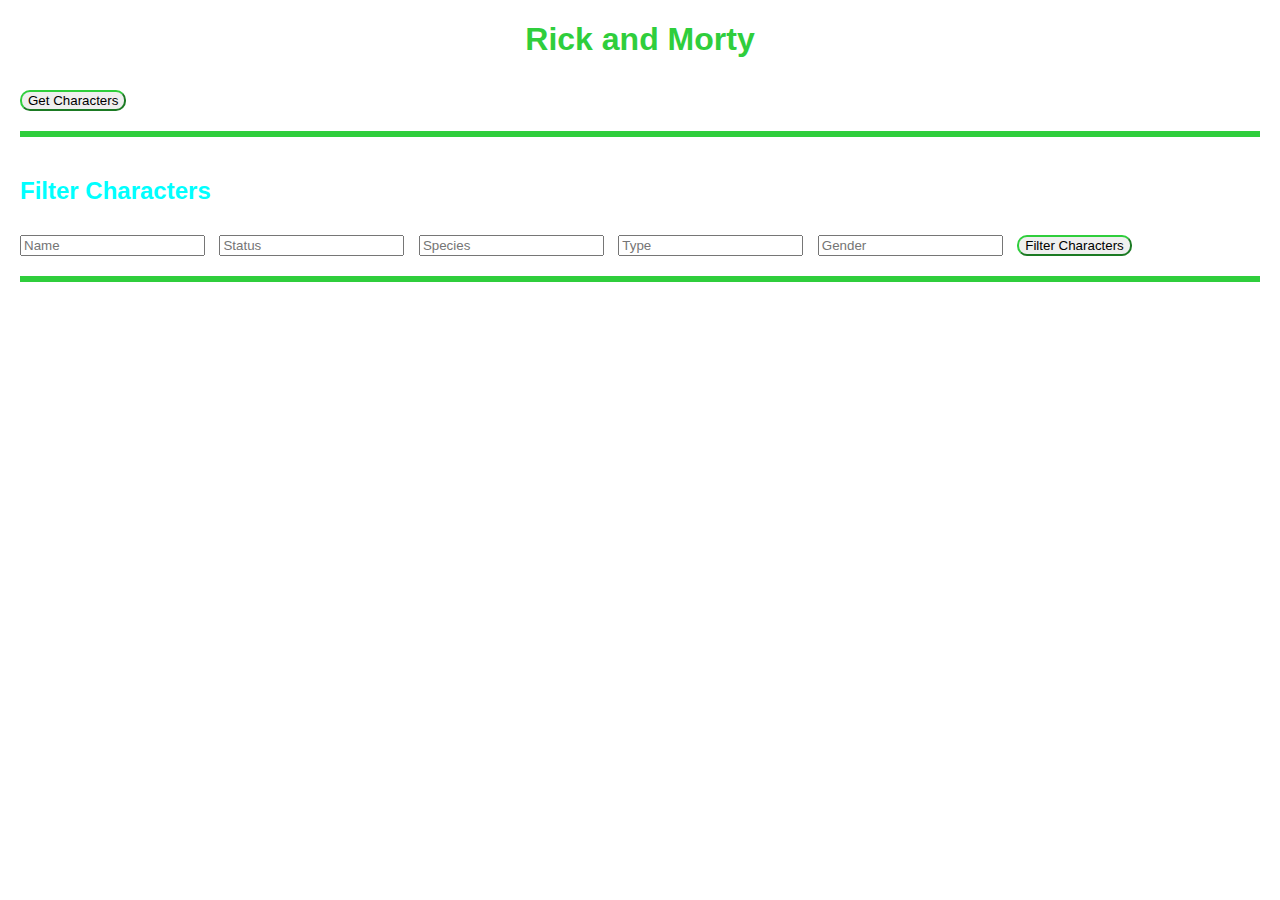
<file: API_RYM/index.html>
<!DOCTYPE html>
<html>
<head>
  <title>Rick and Morty </title>
  <link rel="stylesheet" type="text/css" href="styles.css">
</head>
<body>
  <h1>Rick and Morty</h1>
  <button id="getCharactersBtn">Get Characters</button>
  <div id="charactersContainer"></div>

  <h2>Filter Characters</h2>
  <input type="text" id="nameInput" placeholder="Name">
  <input type="text" id="statusInput" placeholder="Status">
  <input type="text" id="speciesInput" placeholder="Species">
  <input type="text" id="typeInput" placeholder="Type">
  <input type="text" id="genderInput" placeholder="Gender">
  <button id="filterCharactersBtn">Filter Characters</button>
  
  <div id="filteredCharactersContainer"></div>

  <script src="script.js"></script>
</body>
</html>
</file>
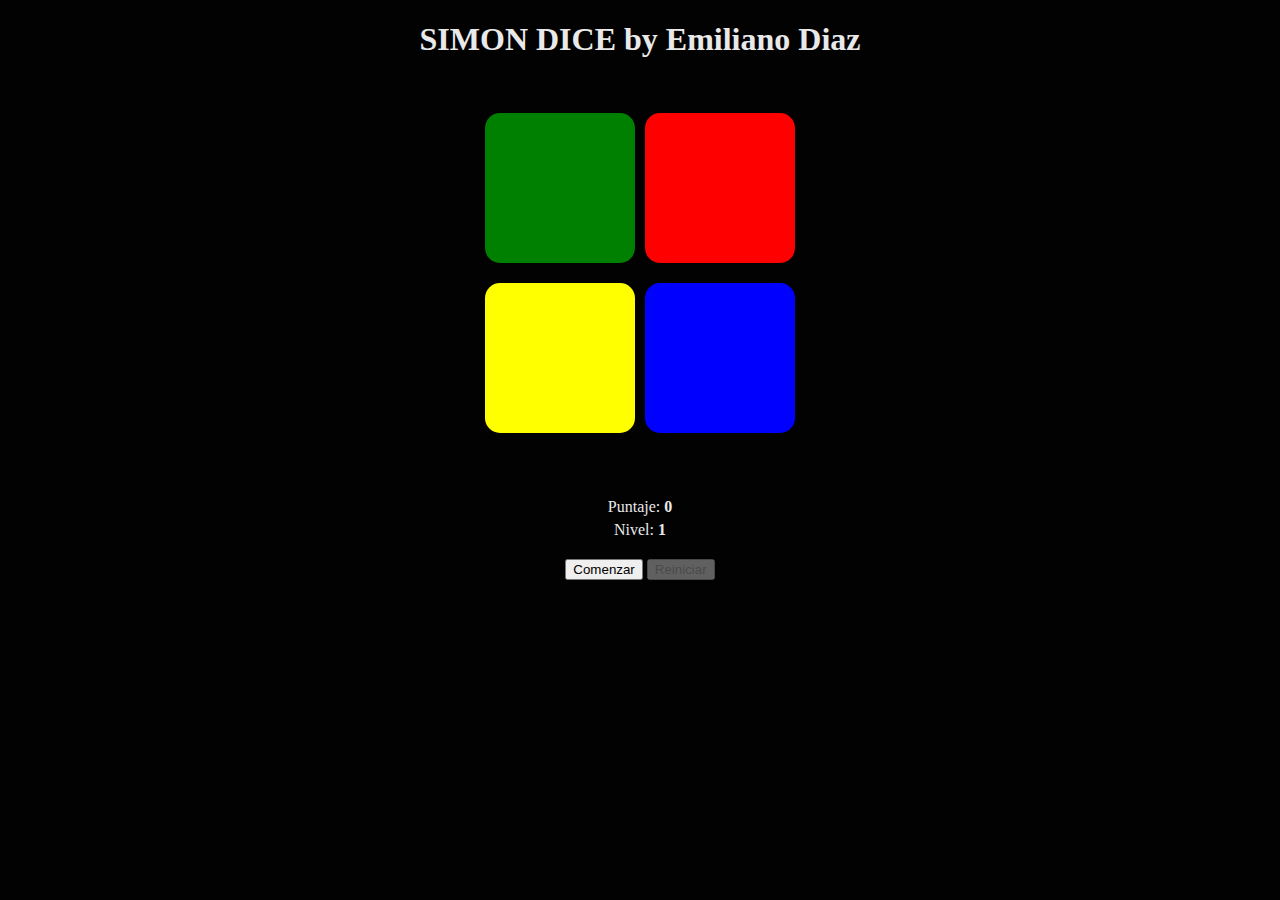
<file: SimonDice/SDindex.html>
<!DOCTYPE html>
<html>
<head>
    <title>Simon Dice</title>
    <link rel="stylesheet" type="text/css" href="styles.css">
</head>
<body>
    <h1>SIMON DICE by Emiliano Diaz</h1>
    <div class="simon-device">
        <div class="top-row">
            <div id="green" class="button"></div>
            <div id="red" class="button"></div>
        </div>
        <div class="bottom-row">
            <div id="yellow" class="button"></div>
            <div id="blue" class="button"></div>
        </div>
    </div>
    <div class="scoreboard">
        <p>Puntaje: <span id="score">0</span></p>
        <p>Nivel: <span id="level">1</span></p>
    </div>
      
    <button id="start">Comenzar</button>
    <button id="reset" disabled>Reiniciar</button>


    <div id="game-over-modal" class="modal">
        <div class="modal-content">
            <h2> ¡Has Perdido! Juego terminado</h2>
            <button id="close-modal">Cerrar</button>
        </div>
    </div>

    <script src="script.js"></script>
</body>
</html>
</file>
<file: API_RYM/styles.css>
body {
  font-family: Arial, sans-serif;
  margin: 20px;
  color:black
}


h1 {
  text-align: center;
  color:rgb(47, 206, 60)
}

h2 {
  margin-top: 40px;
  color:aqua
}

button {
  margin-top: 10px;
  border-radius: 10px;
  border-color: rgb(47, 206, 60);
}

input {
  margin-right: 10px;
}

table {
  border-collapse: collapse;
  margin-top: 20px;
}

th, td {
  padding: 8px;
  border: 1px solid rgb(47, 206, 60);
}

#charactersContainer, #filteredCharactersContainer {
  margin-top: 20px;
  border: 3px solid rgb(47, 206, 60);
}
</file>
<file: SimonDice/styles.css>
body {
    text-align: center;
    background-color: rgb(2, 2, 2);
}

h1 {
    text-align: center;
    color:rgb(233, 233, 233)
  }
.scoreboard {
    color:rgb(233, 233, 233)
}


.simon-device {
    display: flex;
    flex-direction: column;
    align-items: center;
    margin: 50px 0;
}

.top-row, .bottom-row {
    display: flex;
    justify-content: center;
    margin-bottom: 10px;
}

.button {
    width: 150px;
    height: 150px;
    margin: 5px;
    border-radius: 10%;
    cursor: pointer;
}

.button.active {
    opacity: 0.5;
  }

#green {
    background-color: green;
}

#red {
    background-color: red;
}

#yellow {
    background-color: yellow;
}

#blue {
    background-color: blue;
}

.scoreboard {
    margin-bottom: 20px;
}

.scoreboard p {
    margin: 5px;
}

.scoreboard span {
    font-weight: bold;
}


.modal {
    display: none;
    position: fixed;
    top: 0;
    left: 0;
    width: 100%;
    height: 100%;
    background-color: rgba(0, 0, 0, 0.5);
    z-index: 9999;
}

.modal-content {
    position: absolute;
    top: 50%;
    left: 50%;
    transform: translate(-50%, -50%);
    background-color: #fff;
    padding: 20px;
    text-align: center;
}


.modal.active {
    display: flex;
}

.modal-content h2 {
    margin-bottom: 10px;
}

.modal-content button {
    margin-top: 10px;
    border-color: aqua;
}
</file>
